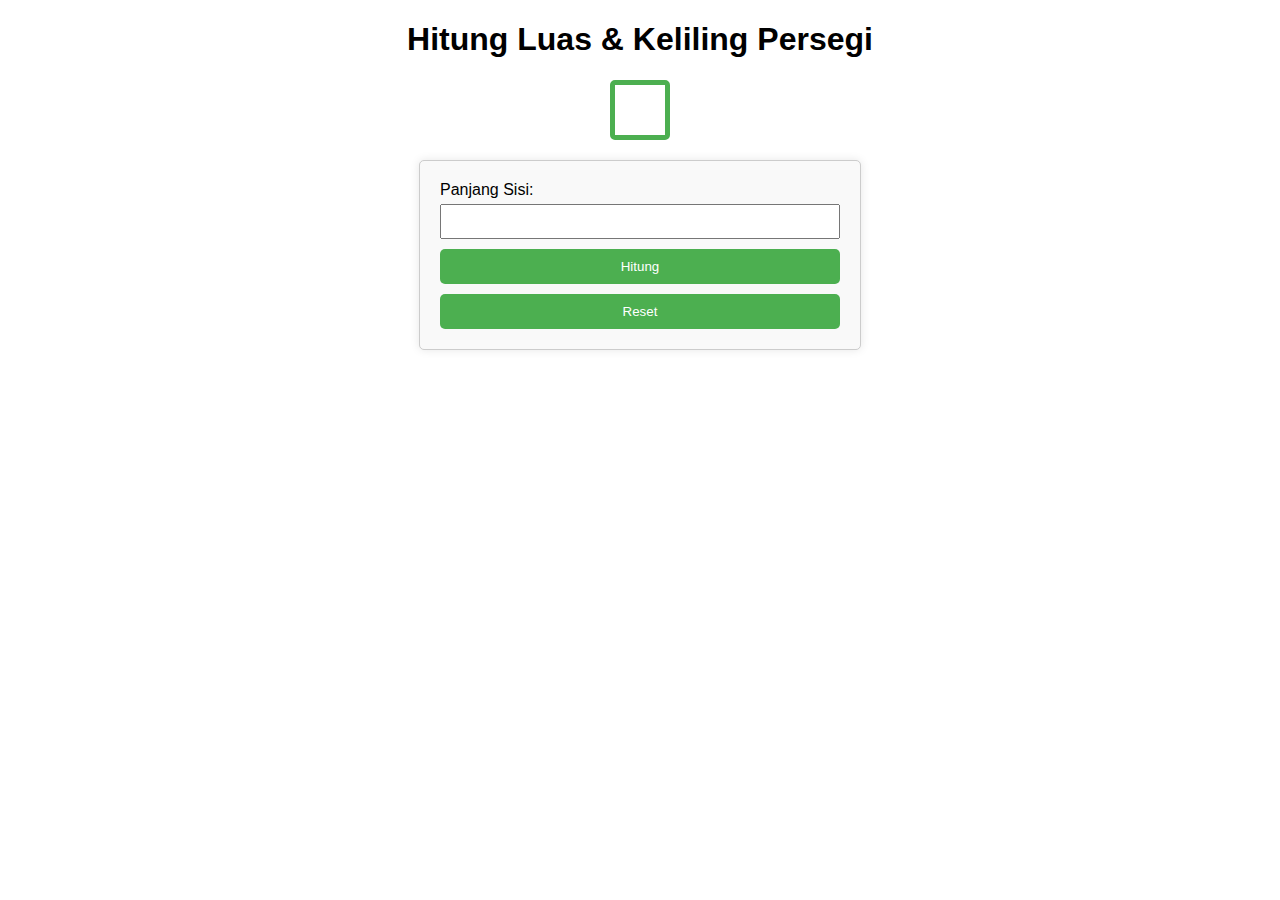
<file: index.html>
<!DOCTYPE html>
<html lang="en">
<head>
    <meta charset="UTF-8">
    <meta name="viewport" content="width=device-width, initial-scale=1.0">
    <link rel="stylesheet" href="css/style.css">
    <title>Hitung Persegi</title>
</head>
<body>
    <h1>Hitung Luas & Keliling Persegi</h1>

    <div class="square"></div>

    <form id="calcForm">
        <label for="sideLength">Panjang Sisi:</label>
        <input type="number" id="sideLength" name="sideLength" required pattern="[0-9]+(\.[0-9]+)?" step="any">

        <button type="submit" class="btnHitung">Hitung</button>
        <button type="button" id="resetButton">Reset</button>
    </form>

    <div id="resultContainer">
        <h2>Hasil Perhitungan</h2>
        <p id="areaResult">Luas: <span id="areaValue"></span></p>
        <p id="perimeterResult">Keliling: <span id="perimeterValue"></span></p>
    </div>

    <script src="js/script.js"></script>
</body>
</html>
</file>
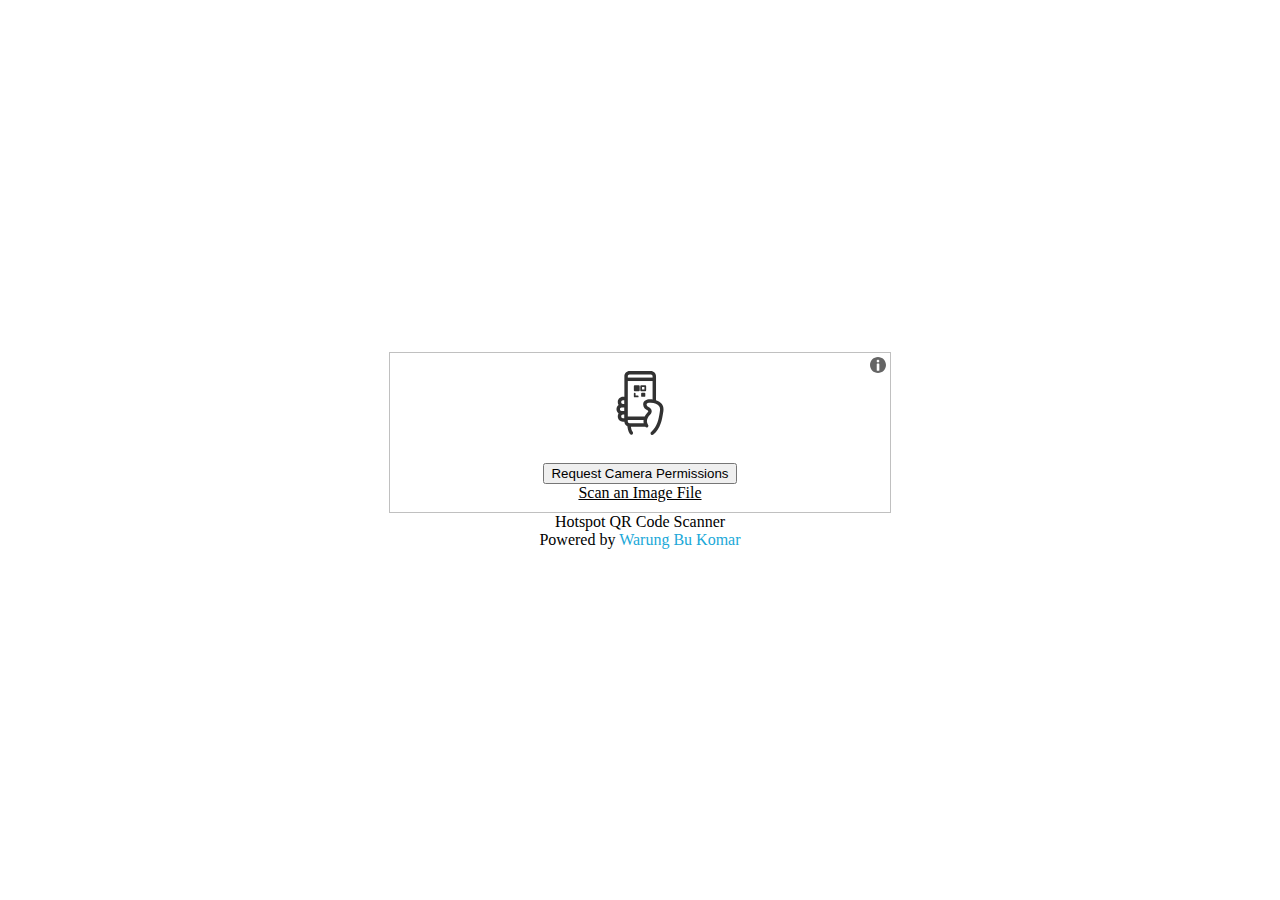
<file: qr/ori.html>
<html>
  <head>
    <meta http-equiv="Content-type" content="text/html;charset=UTF-8" />
    <meta name="viewport" content="width=device-width, initial-scale=1.0" />
    <meta name="theme-color" content="#000000" />

    <title>Hotspot QR Code Scanner</title>
    <style>
      body {
        width: 100%;
        background-color: #ffffff;
        margin: 0;
        color: #000000;
        display: flex;
        justify-content: center;
        align-items: center;
        min-height: 100vh;
        text-align: center;
      }

      video {
        width: 100% !important;
        height: auto !important;
      }

      .btn {
        margin-top: 5px;
        margin-bottom: 10px;
        padding: 5px;
        background-color: #f2f2f2;
        color: #000000;
        border-radius: 3px;
        width: 150px;
        cursor: pointer;
      }

      .camera {
        width: 95%;
      }

      a {
        text-decoration: none;
        color: #20a8d8;
      }

      @font-face {
        font-family: 'fontello';
        src: url('./font/fontello.eot?14907215');
        src: url('./font/fontello.eot?14907215#iefix')
            format('embedded-opentype'),
          url('./font/fontello.woff?14907215') format('woff'),
          url('./font/fontello.ttf?14907215') format('truetype'),
          url('./font/fontello.svg?14907215#fontello') format('svg');
        font-weight: normal;
        font-style: normal;
      }

      .icon {
        font-family: 'fontello';
        font-style: normal;
        font-weight: normal;
        speak: none;
        display: inline-block;
        text-decoration: inherit;
        width: 1em;
        margin-right: 0.2em;
        text-align: center;
        font-variant: normal;
        text-transform: none;
        line-height: 1em;
        margin-left: 0.2em;
        -webkit-font-smoothing: antialiased;
        -moz-osx-font-smoothing: grayscale;
      }
    </style>

    <script type="text/javascript" src="/js/html5-qrcode.min.js"></script>
    <script async="" src="https://arc.io/widget.min.js#rDZc6s4f"></script>
  </head>

  <body>
    <div>
      <div id="main">
        <div id="mainbody">
          <div class="camera" id="outdiv"></div>
          <div
            style="
              width: 500px;
              position: relative;
              padding: 0px;
              border: 1px solid silver;
            "
            id="reader"
          >
            <div style="text-align: left; margin: 0px">
              <div
                style="
                  position: absolute;
                  top: 10px;
                  right: 10px;
                  z-index: 2;
                  display: none;
                  padding: 5pt;
                  border: 1px solid rgb(23, 23, 23);
                  font-size: 10pt;
                  background: rgba(0, 0, 0, 0.69);
                  border-radius: 5px;
                  text-align: center;
                  font-weight: 400;
                  color: white;
                "
              >
                Powered by
                <a href="https://scanapp.org" target="new" style="color: white"
                  >ScanApp</a
                ><br /><br /><a
                  href="https://github.com/mebjas/html5-qrcode/issues"
                  target="new"
                  style="color: white"
                  >Report issues</a
                >
              </div>
              <img
                alt="Info icon"
                src="[data-uri]"
                style="
                  position: absolute;
                  top: 4px;
                  right: 4px;
                  opacity: 0.6;
                  cursor: pointer;
                  z-index: 2;
                  width: 16px;
                  height: 16px;
                "
              />
              <div
                id="reader__header_message"
                style="
                  display: none;
                  text-align: center;
                  font-size: 14px;
                  padding: 2px 10px;
                  margin: 4px;
                  border-top: 1px solid rgb(246, 246, 246);
                  background: rgba(0, 0, 0, 0);
                  color: rgb(17, 17, 17);
                "
              >
                Requesting camera permissions...
              </div>
            </div>
            <div
              id="reader__scan_region"
              style="
                width: 100%;
                min-height: 100px;
                text-align: center;
                position: relative;
              "
            >
              <br /><img
                width="64"
                src="[data-uri]"
                alt="Camera based scan"
                style="opacity: 0.8"
              />
            </div>
            <div id="reader__dashboard" style="width: 100%">
              <div
                id="reader__dashboard_section"
                style="width: 100%; padding: 10px 0px; text-align: left"
              >
                <div>
                  <div
                    id="reader__dashboard_section_csr"
                    style="display: block; text-align: center"
                  >
                    <div
                      style="
                        display: none;
                        padding: 5px 10px;
                        text-align: center;
                      "
                    >
                      <input
                        id="html5-qrcode-input-range-zoom"
                        class="html5-qrcode-element"
                        type="range"
                        min="1"
                        max="5"
                        step="0.1"
                        style="
                          display: inline-block;
                          width: 50%;
                          height: 5px;
                          background: rgb(211, 211, 211);
                          outline: none;
                          opacity: 0.7;
                        "
                      /><span style="margin-right: 10px">1x zoom</span>
                    </div>
                    <span style="margin-right: 10px; display: none"
                      ><select
                        id="html5-qrcode-select-camera"
                        class="html5-qrcode-element"
                      >
                        <option
                          value="b2615e238c5aa15b4a58629f74ee11a3613c2f06f399ff4bc1f1ae05c8bbd6d2"
                        >
                          Integrated Camera (04f2:b604)
                        </option>
                      </select></span
                    ><span
                      ><button
                        id="html5-qrcode-button-camera-start"
                        class="html5-qrcode-element"
                        type="button"
                        style="opacity: 1; display: inline-block"
                      >
                        Mulai Scan</button
                      ><button
                        id="html5-qrcode-button-camera-stop"
                        class="html5-qrcode-element"
                        type="button"
                        style="display: none"
                        disabled=""
                      >
                        Stop Scan
                      </button></span
                    >
                  </div>
                  <div
                    style="
                      text-align: center;
                      margin: auto auto 10px;
                      width: 80%;
                      max-width: 600px;
                      border: 6px dashed rgb(235, 235, 235);
                      padding: 10px;
                      display: none;
                    "
                  >
                    <label
                      for="html5-qrcode-private-filescan-input"
                      style="display: inline-block"
                      ><button
                        id="html5-qrcode-button-file-selection"
                        class="html5-qrcode-element"
                        type="button"
                      >
                        Choose Image - No image choosen</button
                      ><input
                        id="html5-qrcode-private-filescan-input"
                        class="html5-qrcode-element"
                        type="file"
                        accept="image/*"
                        style="display: none"
                    /></label>
                    <div style="font-weight: 400">Or drop an image to scan</div>
                  </div>
                </div>
                <div style="text-align: center">
                  <span
                    id="html5-qrcode-anchor-scan-type-change"
                    class="html5-qrcode-element"
                    style="
                      text-decoration: underline;
                      cursor: pointer;
                      display: inline-block;
                    "
                    >Pilih dari galeri</span
                  >
                </div>
              </div>
            </div>
          </div>
          <div style="display: table"></div>
        </div>
      </div>
      <div>
        Hotspot QR Code Scanner<br />Powered by
        <a href="https://www.instagram.com/warung_bu_komar">Warung Bu Komar</a>
      </div>
    </div>

    <script type="text/javascript">
      function onScanSuccess(decodedText, decodedResult) {
        // Handle on success condition with the decoded text or result.
        console.log(`Scan result: ${decodedText}`, decodedResult);
        window['location'] = decodedText;
        html5QrcodeScanner.clear();
        // ^ this will stop the scanner (video feed) and clear the scan area.
      }
      function onScanError(errorMessage) {
        // handle on error condition, with error message
      }

      var html5QrcodeScanner = new Html5QrcodeScanner('reader', {
        fps: 10,
        qrbox: 250,
      });
      html5QrcodeScanner.render(onScanSuccess);
    </script>
  </body>
</html>
</file>
<file: css/style.css>
body {
    font-family: Arial, sans-serif;
    margin: 20px;
}

h1 {
    text-align: center;
}

form {
    max-width: 400px;
    margin: 20px auto;
    padding: 20px;
    border: 1px solid #ccc;
    border-radius: 5px;
    box-shadow: 0 0 10px rgba(0, 0, 0, 0.1);
    background-color: #f9f9f9;
}

label {
    display: block;
    margin-bottom: 5px;
}

input {
    width: 100%;
    padding: 8px;
    margin-bottom: 10px;
    box-sizing: border-box;
}

button {
    width: 100%;
    padding: 10px;
    background-color: #4caf50;
    color: #fff;
    border: none;
    border-radius: 5px;
    cursor: pointer;
}

button:hover {
    background-color: #45a049;
}

#resultContainer {
    display: none;
    max-width: 400px;
    margin: 20px auto;
    padding: 20px;
    border: 1px solid #ccc;
    border-radius: 5px;
    box-shadow: 0 0 10px rgba(0, 0, 0, 0.1);
    background-color: #f9f9f9;
}

#resultContainer h2 {
    text-align: center;
    margin-bottom: 10px;
}

#areaResult, #perimeterResult {
    font-weight: bold;
}

#areaValue, #perimeterValue {
    color: #3498db;
}

/* Gaya untuk persegi saat di-hover */
.square {
    width: 50px;
    height: 50px;
    border: 5px solid #4caf50;
    border-radius: 5px;
    margin: 20px auto;
    transition: border-color 0.5s ease; /* Efek transisi untuk perubahan warna border */
}

.square:hover {
    border-color: #3498db; /* Warna border saat di-hover */
}

.btnHitung {
    margin-bottom: 10px;
}
</file>
